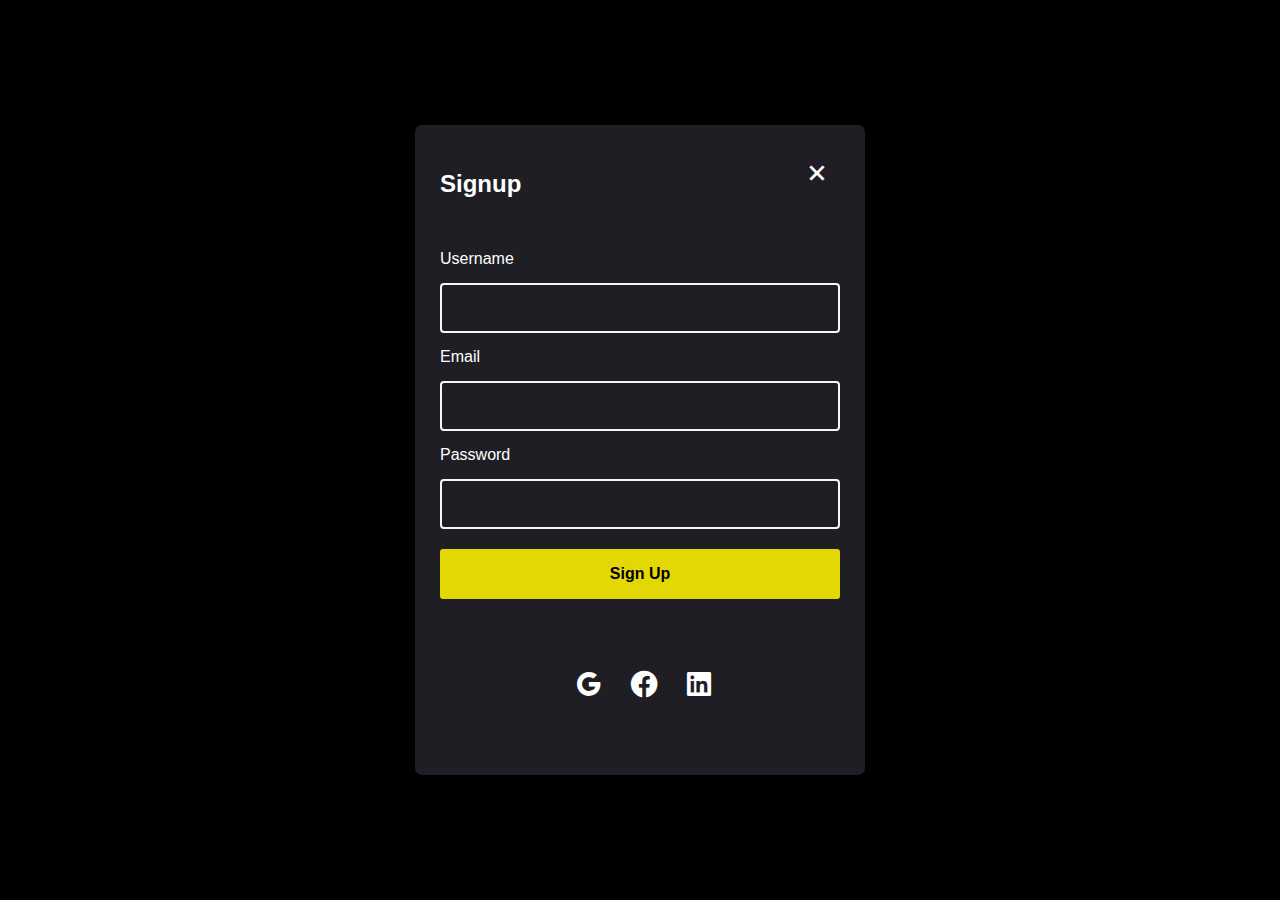
<file: sinup.html>
<!DOCTYPE html>
<html lang="en">
<head>
<meta charset="UTF-8">
<meta name="viewport" content="width=device-width, initial-scale=1.0">
<title>Signup Page</title>
<link rel="stylesheet" href="/sinpu.css">
<link href='https://unpkg.com/boxicons@2.1.4/css/boxicons.min.css' rel='stylesheet'>

</head>
<body>
<div class="container">
  <h2>Signup </h2>
  <form>
    <label for="username">Username</label>
    <input type="text" id="username" name="username" required>
    
    <label for="email">Email</label>
    <input type="email" id="email" name="email" required>
    
    <label for="password">Password</label>
    <input type="password" id="password" name="password" required>
    
    <input type="submit" value="Sign Up">
  </form>

  <div class="links">
    <ul>
        <li><i class='bx bxl-google' ></i></i></i></li>
        <li><i class='bx bxl-facebook-circle' ></i></li>
        <li><i class='bx bxl-linkedin-square' ></i></li>
    </ul>
  </div>

  <a href="/index.html"> <i class='bx bx-x' ></i></a>
</div>
</body>
</html>
</file>
<file: sinpu.css>
body {
    font-family: Arial, sans-serif;
    background-color: #010000;
    margin: 0;
    padding: 0;
    display: flex;
    justify-content: center;
    align-items: center;
    height: 100vh;
  }
  
  .container {
    background-color: #1f1e24;
    border-radius: 7px;
    box-shadow: 1 2px 4px rgba(0,0,0,0.1);
    padding: 25px;
    width: 400px;
    gap: 2rem;
    display: flex;
    flex-direction: column;
    color: white;
    position: relative;
  }
  .container form{
    display: flex;
    flex-direction: column;
    gap: 10px;
    margin-bottom: 1rem;
  }
  
  input[type="text"],
  input[type="email"],
  input[type="password"],
  input[type="submit"] {
    width: 100%;
    padding: 8px;
    margin: 5px 0;
    box-sizing: border-box;
    border: whitesmoke solid 2px;
    background: transparent;
    border-radius: 4px;
    height: 50px;
    
  }
  
  input[type="submit"] {
    background-color: #e4d804;
    color: black;
    border: none;
    border-radius: 3px;
    cursor: pointer;
    transition: .5s;
    font-size: 1rem;
    font-weight: 600;
    border: none;
  }
  
  input[type="submit"]:hover {
    background-color: transparent;
    color: #010000;
    border: #e4d804 solid 2px;
    color: white;
    
  
  }
  .links{
  display: flex;
  justify-content: center;
  align-items: center;
  }
  .links ul{
    display: flex;
    align-items: center;
    gap: 1.44rem;
    width: 100%;
    justify-content: center;
    margin-right: 2rem;
  }
  .links ul li{
    list-style: none;
    /* margin-right: 2rem; */
    font-size: 1rem;
  }
  .links ul li i{
    font-size: 2rem;
    transition: .5s;
  }
  .links ul li i:hover{
    color: #e4d804;
  }
  a .bx-x{
    position: absolute;
    top: 2rem ;
    right: 2rem;
    font-size: 2rem;
    transition: .5s;
    color: white;
  }
  a .bx-x:hover{
    padding: 5px;
    border-radius: 50%;
    background: rgb(61, 61, 61);
  }
</file>
